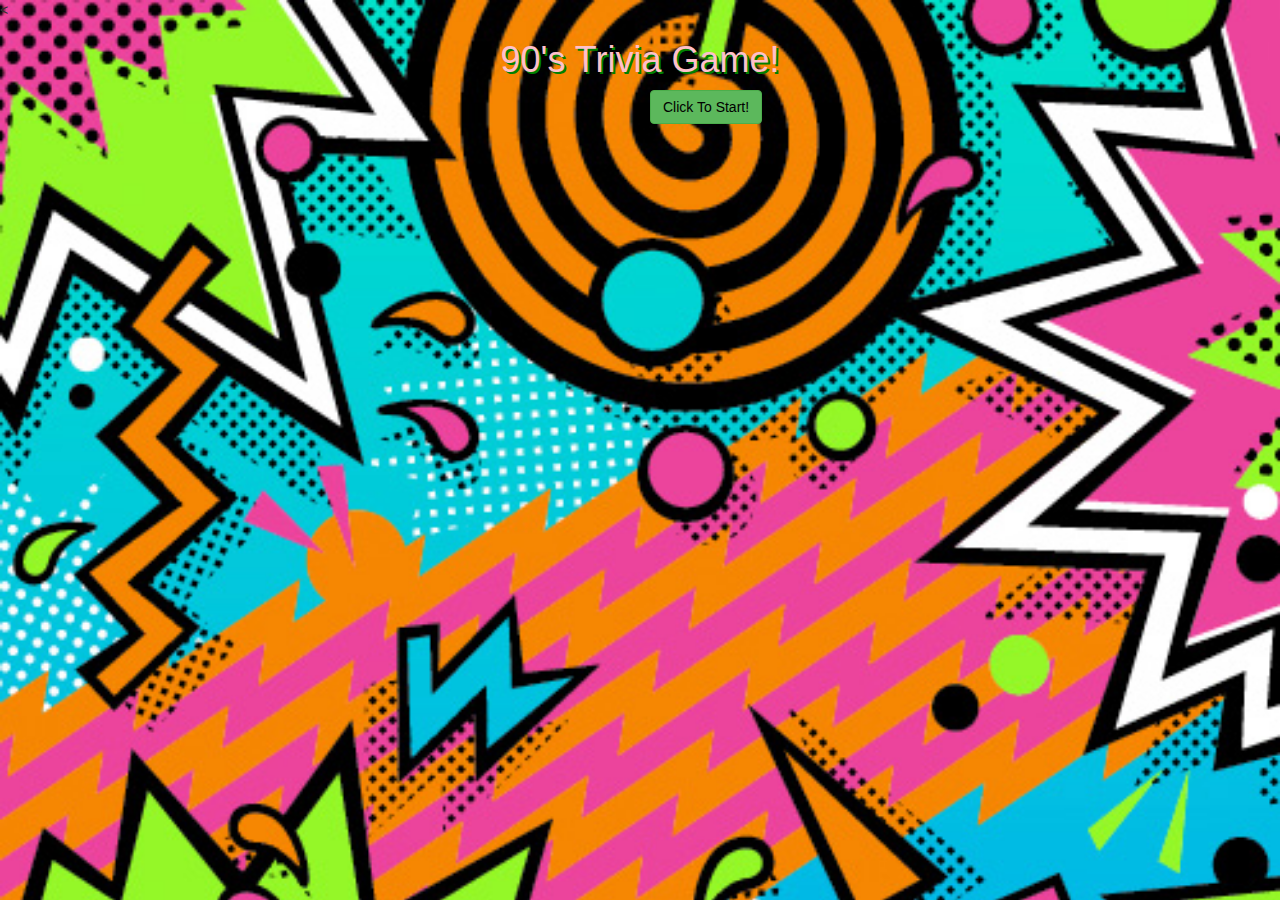
<file: index.html>
<<!DOCTYPE html>
    <html lang="en">

    <head>
        <title>90's Trivia Game!</title>
        <meta charset="UTF-8">
        <meta name="viewport" content="width=device-width, initial-scale=1">
        <!-- Latest compiled and minified CSS -->
        <link rel="stylesheet" href="https://maxcdn.bootstrapcdn.com/bootstrap/3.3.7/css/bootstrap.min.css" integrity="sha384-BVYiiSIFeK1dGmJRAkycuHAHRg32OmUcww7on3RYdg4Va+PmSTsz/K68vbdEjh4u" crossorigin="anonymous">
        <link rel="stylesheet" type="text/css" href="assets/css/style.css">
    </head>

    <body style="background: url(assets/images/theme.png); background-size: cover;">
        <script src="https://ajax.googleapis.com/ajax/libs/jquery/3.2.1/jquery.min.js"></script>

        <div class="title">
            <h1>90's Trivia Game!</h1>
        </div>

        <div class="gameContainer">
            <button type="button" class="btn btn-success" id="startGame" style="background-color: #00CED1f; color: black; margin-left: 650px;">Click To Start!</button>
        </div>

        <!--<div class="timer" data-seconds-left=20></div>-->

        <div id="timer"></div>

        <div class="questionContainer">

            <div id="question"> What year did the movie "Space Jam" come out?
                <ul id="answers">
                    <li><label><input name="question0" value="wrong" type="radio"> 1999</label></li>
                    <li><label><input name="question0" value="wrong" type="radio"> 2004</label></li>
                    <li id="correct"><label><input name="question0" value="correct" type="radio"> 1996</label></li>
                    <li><label><input name="question0" value="wrong" type="radio"> 1987</label></li>
                </ul>
            </div>

            <div id="question"> What movie was the #1 family movie in 1997?
                <ul id="answers">
                    <li><label><input name="question1" value="wrong" type="radio"> The Borrowers</label></li>
                    <li id="correct"><label><input name="question1" value="correct" type="radio"> Home Alone 3</label></li>
                    <li><label><input name="question1" value="wrong" type="radio"> Air Bud</label></li>
                    <li><label><input name="question1" value="wrong" type="radio"> A Rugrats Vaction</label></li>
                </ul>
            </div>

            <div id="question"> The Reebok Kamikaze ll is the signature shoe for what NBA 90's star?
                <ul id="answers">
                    <li id="correct"><label><input name="question2" value="correct" type="radio"> Shawn Kemp</label></li>
                    <li><label><input name="question2" value="wrong" type="radio"> Tim Hardaway</label></li>
                    <li><label><input name="question2" value="wrong" type="radio"> Gary Payton</label></li>
                    <li><label><input name="question2" value="wrong" type="radio"> Karl Malone</label></li>
                </ul>
            </div>

            <div id="question"> What was the #1 hip hop song of the 90's?
                <ul id="answers">
                    <li><label><input name="question3" value="wrong" type="radio"> "Killing Me Softly"- Fugees</label></li>
                    <li><label><input name="question3" value="wrong" type="radio"> "U Can't Touch This"- Mc Hammer</label></li>
                    <li id="correct"><label><input name="question3" value="correct" type="radio"> "Juicy"- The Notorious B.I.G ft. Total</label></li>
                    <li><label><input name="question3" value="wrong" type="radio"> "I'll Be There For You/ You're All I Need To Get By"- Method Man ft. Mary J Blige</label></li>
                </ul>
            </div>

            <!--code that holds the score-->
            <div class="gameContainer">
                <p class="scoreDisplay">Score: <span id="Score"></span></p>
            </div>

        </div>

        <script type="text/javascript">
            //function that hides questions,timer, and score until start button is pressed.
            $(document).ready(function() {
                $(".questionContainer").hide();
                $("#timer").hide();
                $(".scoreDisplay").hide();
            });

            //function that unhides the questions, timer and score.
            $("#startGame").click(function() {
                $(".questionContainer").show();
                $("#timer").show();
                $(".scoreDisplay").show();
            });


            //show the first question 
            //$($question.get(currentQuestion)).fadeIn();

            // if statment that adds user score.
            var score = 0;
            var answer = ("#correct");


            document.onclick = function(event) {
                var score = 0;
                var answer = ("#correct");
                var userGuess = event.click;

                if (userGuess === answer) {
                    score++;
                    alert("You are correct!")


                }

            }

            //function that holds the timer.

            function countDown(sec, elem) {
                var element = document.getElementById(elem);
                element.innerHTML = "You have " + sec + " seconds left";

                //Decraments the timer so that it counds backwords.
                sec--;

                var timer = setTimeout('countDown(' + sec + ',"' + elem + '")', 1000);

                if (sec < 0) {
                    clearTimeout(timer);
                    element.innerHTML = 'Time Over!';
                    alert("Time Over!")
                }


            }
        </script>
        <script type="text/javascript">
            countDown(5, "timer");
        </script>



    </body>

    </html>
</file>
<file: assets/css/style.css>
body {
    background: url("assets/images/theme.png");
    background-size: cover;
}

.title {
    text-align: center;
    color: pink;
    text-shadow: 2px 2px green;
}

.questionContainer {
    background: radial-gradient(circle, pink, white);
    margin: auto;
    width: 60%;
    border: 2px solid green;
    padding: 20px;
    color: black;
}

#timer {
    background: radial-gradient(circle, pink, white);
    margin: auto;
    text-align: center;
    width: 20%;
    border: 2px solid green;
    padding: 10px;
    color: black;
}
</file>
